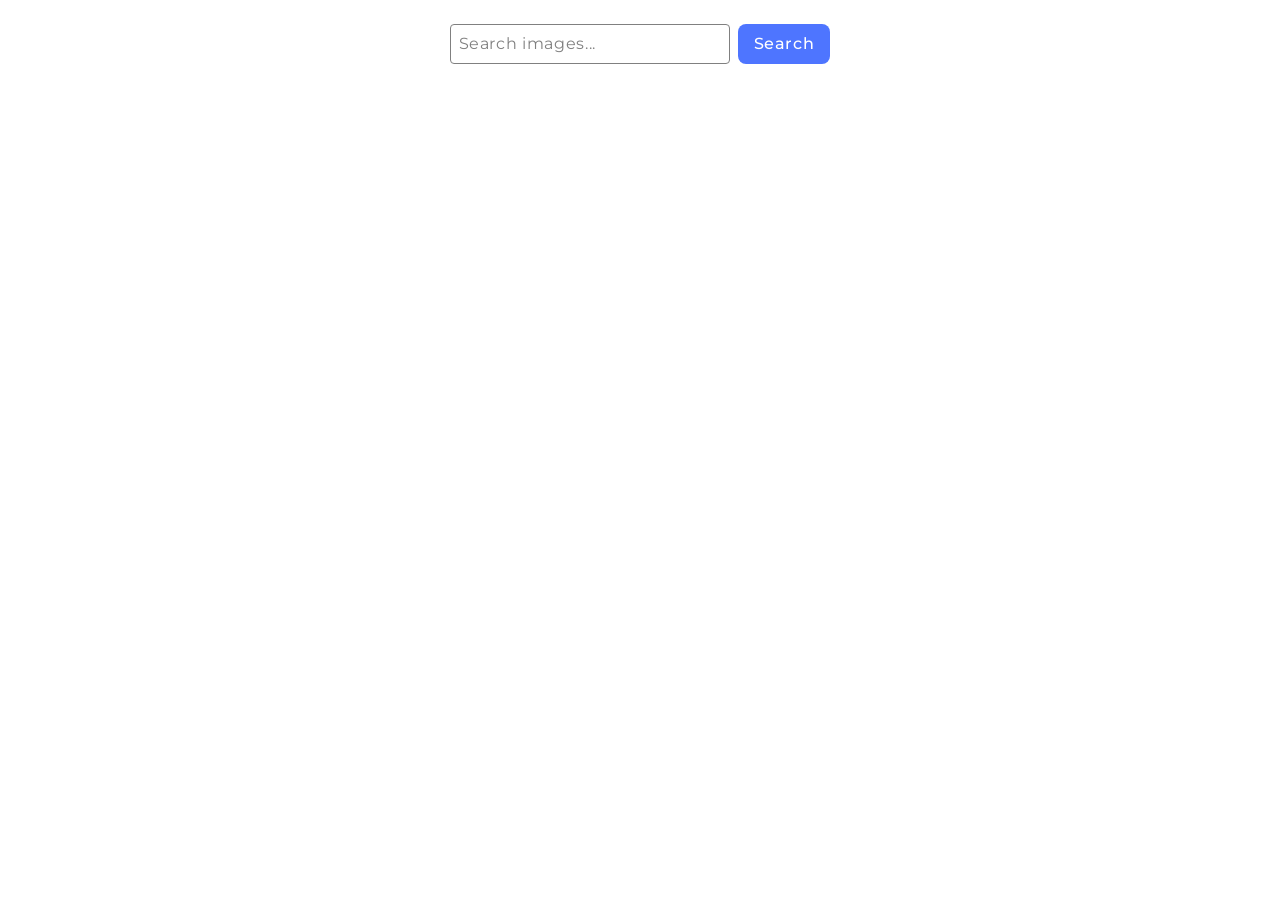
<file: src/index.html>
<!DOCTYPE html>
<html lang="en">
  <head>
    <meta charset="UTF-8" />
    <link rel="icon" type="image/svg+xml" href="/favicon.svg" />
    <meta name="viewport" content="width=device-width, initial-scale=1.0" />
    <title>JS HM 11</title>
    <link rel="stylesheet" href="./css/styles.css" />
  </head>
  <body>
    <link rel="preconnect" href="https://fonts.googleapis.com" />
    <link rel="preconnect" href="https://fonts.gstatic.com" crossorigin />
    <link
      href="https://fonts.googleapis.com/css2?family=Montserrat:ital,wght@0,400;0,700;1,500;1,600&display=swap"
      rel="stylesheet"
    />
    <link rel="stylesheet" href="./css/styles.css" />
  </head>
  <body>
    <form class="form">
      <input
        type="text"
        name="search"
        placeholder="Search images..."
        required
      />
      <button class="search-botton" type="submit">Search</button>
    </form>
    <div class="gallery-box">
      <span class="loader"></span>
      <ul class="gallery"></ul>
    </div>

    <script type="module" src="./main.js"></script>
  </body>
</html>
</file>
<file: src/css/styles.css>
/**
  |============================
  | include css partials with
  | default @import url()
  |============================
*/
/* @import url('./reset.css'); */
/* @import url('./vite-promo.css');
@import url('./header.css'); */

/* :root {
  font-family: Inter, Avenir, Helvetica, Arial, sans-serif;
  font-size: 16px;
  line-height: 24px;
  font-weight: 400;

  color: #242424;
  background-color: rgba(255, 255, 255, 0.87);

  font-synthesis: none;
  text-rendering: optimizeLegibility;
  -webkit-font-smoothing: antialiased;
  -moz-osx-font-smoothing: grayscale;
  -webkit-text-size-adjust: 100%;
} */

.header {
  padding: 20px 0;
}

.form {
  padding: 16px 0;
  display: flex;
  align-items: center;
  justify-content: center;
}

.gallery-box {
  max-width: 1440px;
  padding: 16px;
  margin: 0 auto;
}

.gallery {
  display: flex;
  flex-wrap: wrap;
  gap: 24px;
}

.gallery-item {
  width: calc((100% - 72px) / 4);
  box-shadow: 5px 5px 10px #696969;
  border-bottom-left-radius: 4px;
  border-bottom-right-radius: 4px;
}

.gallery-img {
  width: 100%;
  height: 200px;
  object-fit: cover;
}

.gallery-text-box {
  border: 1px solid black;
  padding: 8px 16px;
  display: flex;
  justify-content: space-around;
  gap: 8px;
  border-bottom-left-radius: 4px;
  border-bottom-right-radius: 4px;
}

p {
  width: auto;
  text-align: center;
  color: #2e2f42;
  font-family: Montserrat;
  font-size: 14px;
  font-style: normal;
  font-weight: 700;
  line-height: 1;
  letter-spacing: 0.64px;
}

.text-value {
  display: inline-block;
  margin-top: 8px;
  font-weight: 400;
}

input {
  box-sizing: border-box;
  padding: 0;
  padding-left: 8px;
  width: 280px;
  height: 40px;
  border-radius: 4px;
  margin-right: 8px;
  border: 1px solid #808080;
}

input::placeholder {
  color: #808080;
  font-family: Montserrat;
  font-size: 16px;
  font-style: normal;
  font-weight: 400;
  line-height: 1.5;
  letter-spacing: 0.04em;
}

input:active {
  border: 1px solid #4e75ff;
  outline: none;
}

.search-botton {
  box-sizing: border-box;
  padding: 8px 16px;
  border-radius: 8px;
  height: 40px;
  background-color: #4e75ff;
  color: #fff;
  font-family: Montserrat;
  font-size: 16px;
  font-weight: 500;
  line-height: 1.5;
  letter-spacing: 0.04em;
  border: none;
}

.search-botton:hover {
  background-color: #6c8cff;
}

.loader {
  width: 64px;
  height: 64px;
  position: relative;
  background-image: linear-gradient(#fff 16px, transparent 0),
    linear-gradient(#ff3d00 16px, transparent 0),
    linear-gradient(#ff3d00 16px, transparent 0),
    linear-gradient(#fff 16px, transparent 0);
  background-repeat: no-repeat;
  background-size: 16px 16px;
  background-position: left top, left bottom, right top, right bottom;
  animation: rotate 1s linear infinite;
  margin: 0 auto;
}
@keyframes rotate {
  0% {
    width: 64px;
    height: 64px;
    transform: rotate(0deg);
  }
  50% {
    width: 30px;
    height: 30px;
    transform: rotate(180deg);
  }
  100% {
    width: 64px;
    height: 64px;
    transform: rotate(360deg);
  }
}
</file>
